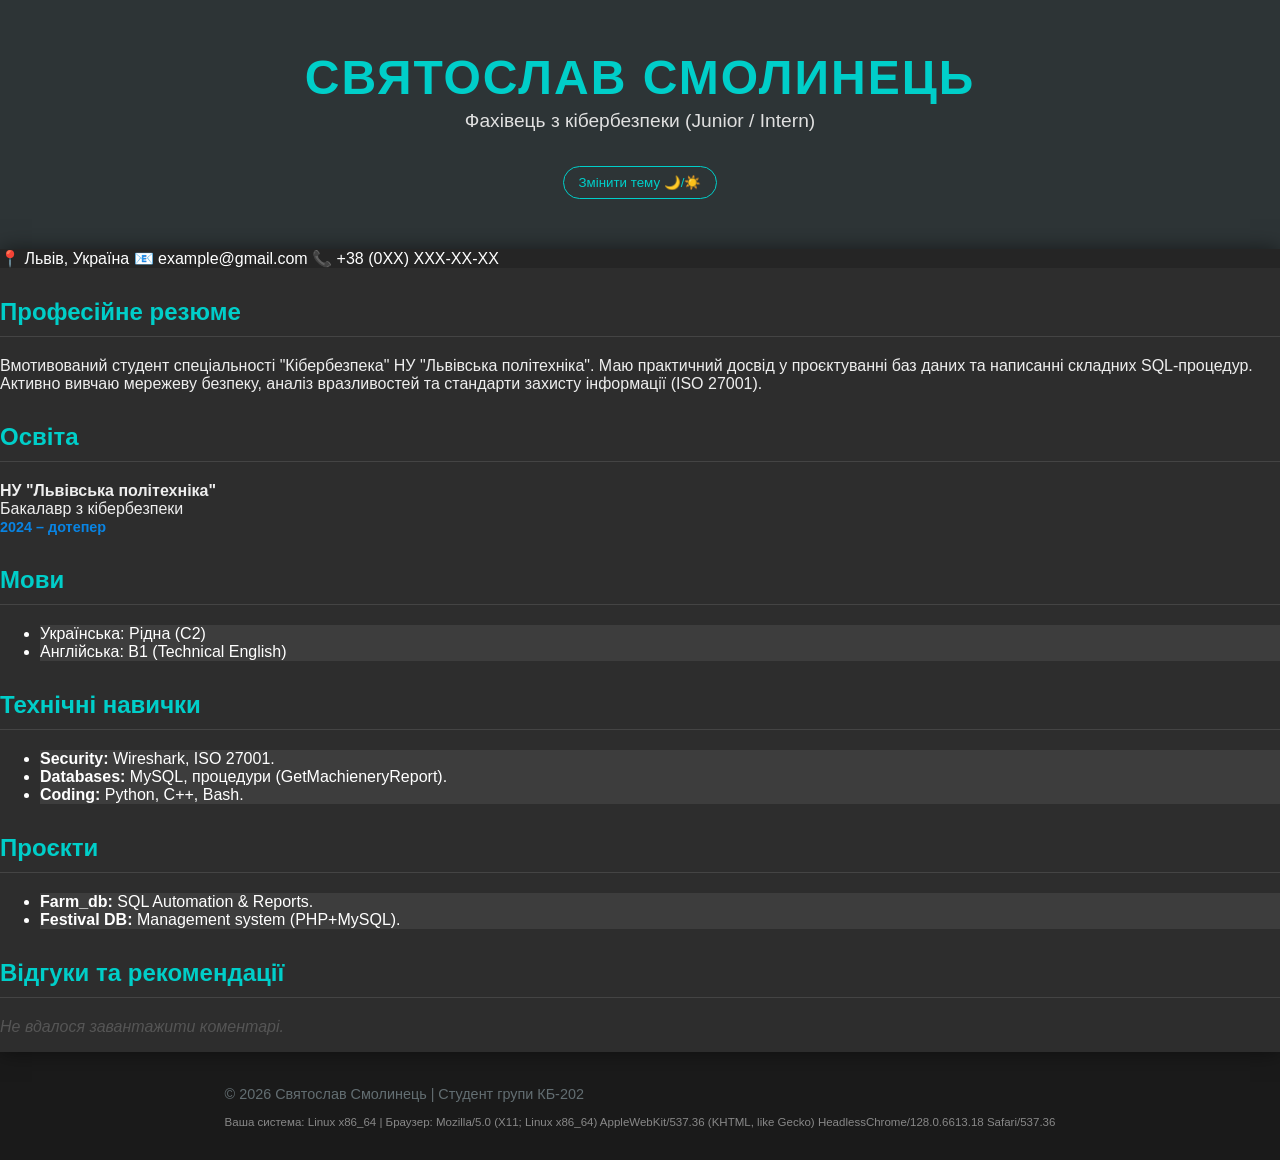
<file: index.html>
<!DOCTYPE html> 
<html lang="uk"> 
<head> 
    <meta charset="UTF-8"> 
    <meta name="viewport" content="width=device-width, initial-scale=1.0"> 
    <title>Резюме - Святослав Смолинець</title> 
     
    <link rel="stylesheet" href="style.css"> 
     
    <style> 
        /* Додаткові стилі для модального вікна, якщо їх немає в styles.css */
        .modal { display: none; position: fixed; z-index: 1000; left: 0; top: 0; width: 100%; height: 100%; background-color: rgba(0,0,0,0.7); }
        .modal-content { background-color: white; margin: 10% auto; padding: 20px; border-radius: 10px; width: 300px; text-align: center; color: #333; position: relative; }
        .close-button { position: absolute; right: 15px; top: 10px; font-size: 24px; cursor: pointer; }
        .modal input, .modal textarea { width: 90%; margin-bottom: 10px; padding: 8px; border: 1px solid #ccc; border-radius: 4px; }
        .submit-btn { background-color: #0984e3; color: white; border: none; padding: 10px 20px; border-radius: 5px; cursor: pointer; }
        .submit-btn:hover { background-color: #00cec9; }
        
        /* Темна тема для модалки */
        body.dark-theme .modal-content { background-color: #333; color: #fff; }
    </style> 
</head> 
<body> 
 
    <header> 
        <h1 id="main-name">Святослав Смолинець</h1> 
        <p style="color: #e0e0e0; font-size: 1.2em; margin-top: 5px;"> 
            Фахівець з кібербезпеки (Junior / Intern) 
        </p> 
        <button id="theme-toggle" style="margin-top: 15px; padding: 8px 15px; cursor: pointer; border-radius: 20px; border: 1px solid #00cec9; background: transparent; color: #00cec9;">Змінити тему 🌙/☀️</button> 
    </header> 
 
    <div class="resume-wrapper"> 
         
        <div class="contact-info"> 
            <span>📍 Львів, Україна</span> 
            <span>📧 example@gmail.com</span> 
            <span>📞 +38 (0XX) XXX-XX-XX</span> 
        </div> 
 
        <section class="objective"> 
            <h2>Професійне резюме</h2> 
            <p>Вмотивований студент спеціальності "Кібербезпека" НУ "Львівська політехніка". Маю практичний досвід у проєктуванні баз даних та написанні складних SQL-процедур. Активно вивчаю мережеву безпеку, аналіз вразливостей та стандарти захисту інформації (ISO 27001).</p> 
        </section> 
 
        <div class="grid-container"> 
             
            <aside class="left-column"> 
                <section> 
                    <h2>Освіта</h2> 
                    <p><strong>НУ "Львівська політехніка"</strong><br> 
                    Бакалавр з кібербезпеки<br> 
                    <span class="date">2024 – дотепер</span></p> 
                </section> 
 
                <section> 
                    <h2>Мови</h2> 
                    <ul> 
                        <li>Українська: Рідна (C2)</li> 
                        <li>Англійська: B1 (Technical English)</li> 
                    </ul> 
                </section> 
            </aside> 
 
            <main class="right-column"> 
                <section> 
                    <h2>Технічні навички</h2> 
                    <ul> 
                        <li data-status="important"><strong>Security:</strong> Wireshark, ISO 27001.</li> 
                        <li><strong>Databases:</strong> MySQL, процедури (GetMachieneryReport).</li> 
                        <li><strong>Coding:</strong> Python, C++, Bash.</li> 
                    </ul> 
                </section> 
 
                <section> 
                    <h2>Проєкти</h2> 
                    <ul> 
                        <li><strong>Farm_db:</strong> SQL Automation & Reports.</li> 
                        <li><strong>Festival DB:</strong> Management system (PHP+MySQL).</li> 
                    </ul> 
                </section> 
 
                <section id="comments-section"> 
                    <h2>Відгуки та рекомендації</h2> 
                    <div id="comments-container">Завантаження відгуків...</div> 
                </section> 
            </main> 
        </div> 
    </div> 
 
    <footer id="main-footer"> 
        <p>© 2026 Святослав Смолинець | Студент групи КБ-202</p> 
    </footer> 
 
    <div id="contactModal" class="modal"> 
        <div class="modal-content"> 
            <span class="close-button">&times;</span> 
            <h3>Зворотній зв'язок</h3> 
            <form action="https://formspree.io/f/xreolena" method="POST"> 
                <input type="text" name="name" placeholder="Ваше ім'я" required> 
                <input type="email" name="email" placeholder="Ваш Email" required> 
                <textarea name="message" placeholder="Ваше повідомлення" required rows="4"></textarea> 
                <button type="submit" class="submit-btn">Відправити</button> 
            </form> 
        </div> 
    </div> 
 
    <script src="script.js"></script> 
</body> 
</html>
</file>
<file: style.css>
/* Загальні стилі та фон */
body {
    font-family: 'Segoe UI', Roboto, Helvetica, Arial, sans-serif;
    margin: 0;
    padding: 0;
    background: linear-gradient(135deg, #f5f7fa 0%, #c3cfe2 100%);
    color: #2d3436;
    display: flex;
    flex-direction: column;
    align-items: center;
}

/* Стилі для темної теми */
body.dark-theme {
    background: #1a1a1a; /* Темний фон */
    color: #ffffff;      /* Білий текст */
}

body.dark-theme .resume-wrapper {
    background-color: #2d2d2d;
    color: #eee;
    box-shadow: 0 0 20px rgba(0,0,0,0.5);
}

body.dark-theme h2 {
    color: #00cec9;
    border-bottom-color: #444;
}

body.dark-theme li {
    background: #3d3d3d;
    color: #fff;
}

body.dark-theme .contact-info {
    background: #252525;
    color: #fff;
    border-bottom-color: #444;
}
/* Шапка */
header {
    background-color: #2d3436;
    color: #00cec9; /* Колір акценту */
    padding: 50px 22px;
    width: 100%;
    text-align: center;
    box-shadow: 0 4px 10px rgba(0,0,0,0.2);
}

header h1 {
    margin: 0;
    font-size: 3em;
    text-transform: uppercase;
    letter-spacing: 2px;
}

.tagline {
    color: #dfe6e9;
    font-size: 1.2em;
    margin-top: 10px;
}

/* Контейнер резюме */
.resume-container {
    background: #ffffff;
    max-width: 900px;
    width: 90%;
    margin: -30px 0 40px 0; /* Наповзає на шапку */
    padding: 40px;
    border-radius: 12px;
    box-shadow: 0 15px 35px rgba(0,0,0,0.1);
    text-align: center;
}

/* Контакти */
.contact-bar {
    display: flex;
    justify-content: center;
    gap: 25px;
    flex-wrap: wrap;
    margin-bottom: 30px;
    padding-bottom: 20px;
    border-bottom: 2px solid #00cec9;
    font-weight: 500;
}

/* Заголовки секцій */
h2 {
    color: #0984e3;
    font-size: 1.5em;
    border-bottom: 1px solid #eee;
    padding-bottom: 10px;
    margin-top: 30px;
}

/* Сітка для колонок */
.flex-grid {
    display: flex;
    justify-content: space-between;
    gap: 40px;
    text-align: left; /* Текст у колонках краще читається зліва */
    margin-top: 20px;
}

.column {
    flex: 1;
}

/* Списки навичок */
.skills-list {
    list-style: none;
    padding: 0;
}

.skills-list li {
    background: #f1f2f6;
    margin-bottom: 10px;
    padding: 12px;
    border-radius: 8px;
    transition: transform 0.2s, background 0.2s;
}

.skills-list li:hover {
    transform: scale(1.03);
    background: #e1f5fe;
}

.date {
    color: #0984e3;
    font-weight: bold;
    font-size: 0.9em;
}

/* Футер */
footer {
    padding: 20px;
    color: #636e72;
    font-size: 0.9em;
}

/* Адаптація для мобільних */
@media (max-width: 768px) {
    .flex-grid {
        flex-direction: column;
    }
    header h1 {
        font-size: 2em;
    }
}
</file>
<file: style1.css>
/* Загальні стилі та фон */
body {
    font-family: 'Segoe UI', Roboto, Helvetica, Arial, sans-serif;
    margin: 0;
    padding: 0;
    background: linear-gradient(135deg, #f5f7fa 0%, #c3cfe2 100%);
    color: #2d3436;
    display: flex;
    flex-direction: column;
    align-items: center;
}

/* Стилі для темної теми */
body.dark-theme {
    background: #1a1a1a; /* Темний фон */
    color: #ffffff;      /* Білий текст */
}

body.dark-theme .resume-wrapper {
    background-color: #2d2d2d;
    color: #eee;
    box-shadow: 0 0 20px rgba(0,0,0,0.5);
}

body.dark-theme h2 {
    color: #00cec9;
    border-bottom-color: #444;
}

body.dark-theme li {
    background: #3d3d3d;
    color: #fff;
}

body.dark-theme .contact-info {
    background: #252525;
    color: #fff;
    border-bottom-color: #444;
}
/* Шапка */
header {
    background-color: #2d3436;
    color: #00cec9; /* Колір акценту */
    padding: 50px 20px;
    width: 100%;
    text-align: center;
    box-shadow: 0 4px 10px rgba(0,0,0,0.2);
}

header h1 {
    margin: 0;
    font-size: 3em;
    text-transform: uppercase;
    letter-spacing: 2px;
}

.tagline {
    color: #dfe6e9;
    font-size: 1.2em;
    margin-top: 10px;
}

/* Контейнер резюме */
.resume-container {
    background: #ffffff;
    max-width: 900px;
    width: 90%;
    margin: -30px 0 40px 0; /* Наповзає на шапку */
    padding: 40px;
    border-radius: 12px;
    box-shadow: 0 15px 35px rgba(0,0,0,0.1);
    text-align: center;
}

/* Контакти */
.contact-bar {
    display: flex;
    justify-content: center;
    gap: 25px;
    flex-wrap: wrap;
    margin-bottom: 30px;
    padding-bottom: 20px;
    border-bottom: 2px solid #00cec9;
    font-weight: 500;
}

/* Заголовки секцій */
h2 {
    color: #0984e3;
    font-size: 1.5em;
    border-bottom: 1px solid #eee;
    padding-bottom: 10px;
    margin-top: 30px;
}

/* Сітка для колонок */
.flex-grid {
    display: flex;
    justify-content: space-between;
    gap: 40px;
    text-align: left; /* Текст у колонках краще читається зліва */
    margin-top: 20px;
}

.column {
    flex: 1;
}

/* Списки навичок */
.skills-list {
    list-style: none;
    padding: 0;
}

.skills-list li {
    background: #f1f2f6;
    margin-bottom: 10px;
    padding: 12px;
    border-radius: 8px;
    transition: transform 0.2s, background 0.2s;
}

.skills-list li:hover {
    transform: scale(1.03);
    background: #e1f5fe;
}

.date {
    color: #0984e3;
    font-weight: bold;
    font-size: 0.9em;
}

/* Футер */
footer {
    padding: 20px;
    color: #636e72;
    font-size: 0.9em;
}

/* Адаптація для мобільних */
@media (max-width: 768px) {
    .flex-grid {
        flex-direction: column;
    }
    header h1 {
        font-size: 2em;
    }
}
</file>
